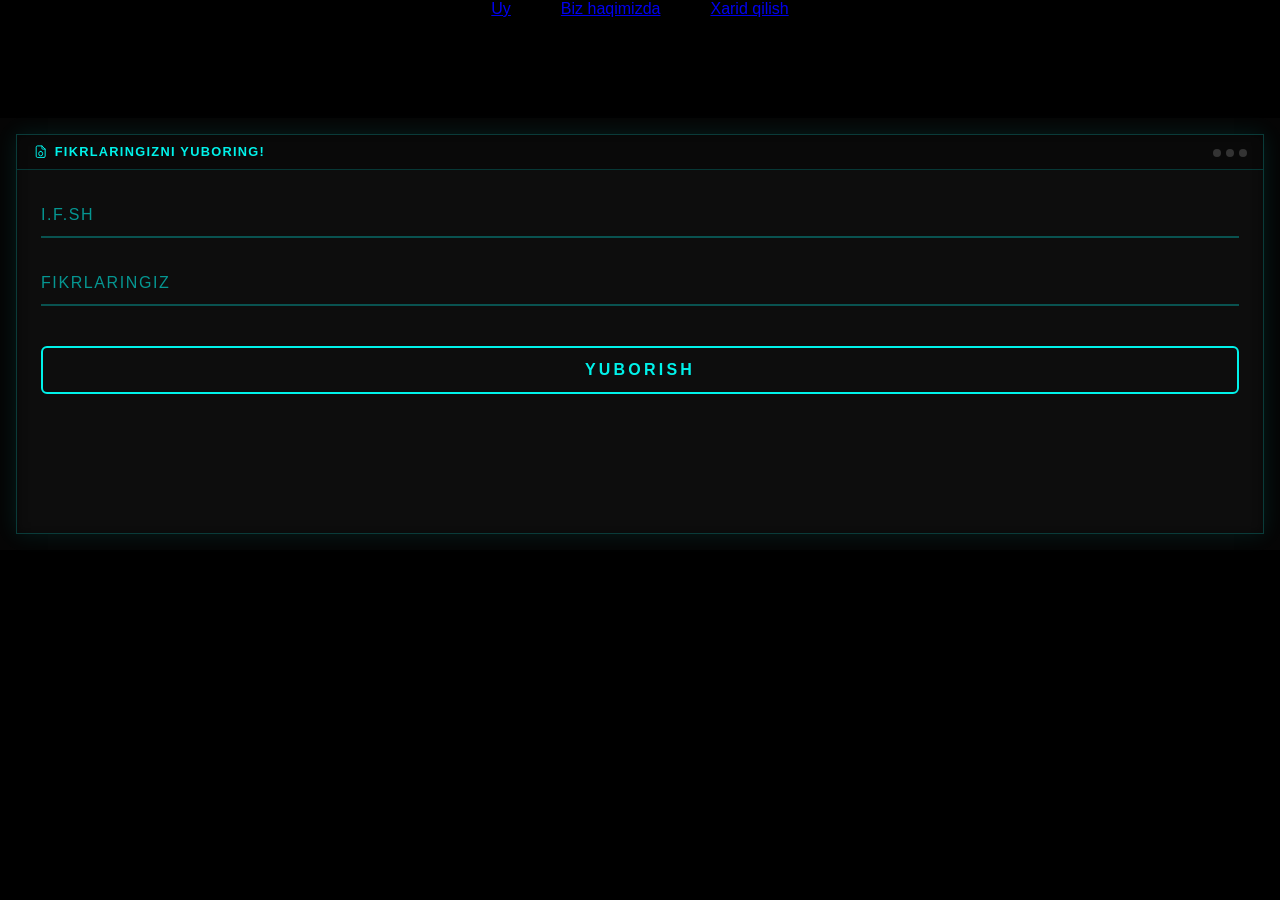
<file: aloqa.html>
<!DOCTYPE html>
<html lang="en">
<head>
    <meta charset="UTF-8">
    <meta name="viewport" content="width=device-width, initial-scale=1.0">
    <title>Document</title>
    <link rel="stylesheet" href="./styl.css">
</head>
<body>

  <div class=" container loading">
  <aside class="container-loader">
  <div style="--s: 0" class="aro"></div>
  <div style="--s: 1" class="aro"></div>
  <div style="--s: 2" class="aro"></div>
  <div style="--s: 3" class="aro"></div>
  <div style="--s: 4" class="aro"></div>
  <div style="--s: 5" class="aro"></div>
  <div style="--s: 6" class="aro"></div>
  <div style="--s: 7" class="aro"></div>
  <div style="--s: 8" class="aro"></div>
  <div style="--s: 9" class="aro"></div>
  <div style="--s: 10" class="aro"></div>
  <div style="--s: 11" class="aro"></div>
  <div style="--s: 12" class="aro"></div>
  <div style="--s: 13" class="aro"></div>
  <div style="--s: 14" class="aro"></div>
</aside>
</div>
    <div class="kilns">
         <ul class="hero-ul">
                <li>
                    <a href="./index.html">Uy</a>
                </li>
                <li>
                    <a href="./biz.html">Biz haqimizda</a>
                </li>
                <li>
                    <a href="./xarid.html">Xarid qilish</a>
                </li>
            </ul>
    </div>
   
   
            <main>
                <section>
                    <div class="container">
                        <div class="qwer">

<div class="glitch-form-wrapper">
  <form class="glitch-card">
    <div class="card-header">
      <div class="card-title">
        <svg
          xmlns="http://www.w3.org/2000/svg"
          width="24"
          height="24"
          viewBox="0 0 24 24"
          stroke-width="1.5"
          stroke="currentColor"
          fill="none"
          stroke-linecap="round"
          stroke-linejoin="round"
        >
          <path stroke="none" d="M0 0h24v24H0z" fill="none"></path>
          <path d="M14 3v4a1 1 0 0 0 1 1h4"></path>
          <path
            d="M17 21h-10a2 2 0 0 1 -2 -2v-14a2 2 0 0 1 2 -2h7l5 5v11a2 2 0 0 1 -2 2z"
          ></path>
          <path
            d="M12 11.5a3 3 0 0 0 -3 2.824v1.176a3 3 0 0 0 6 0v-1.176a3 3 0 0 0 -3 -2.824z"
          ></path>
        </svg>
        <span>Fikrlaringizni yuboring!</span>
      </div>

      <div class="card-dots"><span></span><span></span><span></span></div>
    </div>

    <div class="card-body">
      <div class="form-group">
        <input
          type="text"
          id="username"
          name="username"
          required=""
          placeholder=""
        />
        <label for="username" class="form-label" data-text="I.F.SH"
          >I.F.SH</label
        >
      </div>

      <div class="form-group">
        <input
          type="password"
          id="password"
          name="password"
          required=""
          placeholder=""
        />
        <label for="password" class="form-label" data-text="Fikrlaringiz"
          >Fikrlaringiz</label
        >
      </div>

      <button data-text="Xabarni jo`natish" type="submit" class="submit-btn">
        <span class="btn-text">Yuborish</span>
      </button>
    </div>
  </form>
</div>

                        </div>
                    </div>
                </section>
            </main>

</body>
</html>
</file>
<file: styl.css>
*{
    margin: 0;
    padding: 0;
    box-sizing: border-box;
    font-family: sans-serif;
}

body{
  overflow-x: hidden;
}

.container{
    max-width: 1300px;
    width: 100%;
    margin: 0 auto;
    padding: 0 0px;

}

ul{
  list-style: none;
  display: flex;
  align-items: center;
  justify-content: end;
  gap: 50px;
}

.links{
  display: flex;
  justify-content: space-between;
}

.links h1 {
  color: orange;
  font-size: 50px;
  
}
body{
  background-color: black;
  color: white;
}
.service-cards{
    display: flex;
    justify-content: space-between;
    margin-top: 30px;
}
.hero-ul{
    display: flex;
    justify-content: center;
    gap: 50px;
   list-style: none;
}


#hero{
  background-image: url("https://www.photofunky.net/output/image/c/f/1/6/cf16a1/photofunky.gif");
  background-position: center;
  background-repeat: no-repeat;
  background-size: cover;
}


#hlar h1{
    display: flex;
    justify-content: center;
   margin-top: 10px;
   margin-bottom: 50px;
}

.hlarr{
   text-align: center;
    margin-top: 40px;
    margin-bottom: 50px;
    padding: 20px;
    box-shadow: red 2px 2px 20px;
}
.section-motot{
    position: absolute;
    top: 40%;
}

.section-motot h1{
    font-size: 70px;
}

.title-img{
    display: grid;
    grid-template-columns: repeat(4, 1fr);
    margin-top: 60px;
}

.title-img img{
    display: flex;
    justify-content: space-evenly;
}

/* From Uiverse.io by fanishah */ 
.card {
 width: 12.5rem;
 height: 17rem;

 border-radius: 1rem;
 border: #212121 0.2rem solid;
 transition: all 0.4s ease-in;
 box-shadow: 0.4rem 0.4rem 0.6rem #00000040;
 margin-top: 80px;
}

.card:hover {
 transform: translateY(-1.5rem);
 border: #f2295bf0 0.2em solid;
 border-radius: 2.5rem 0 2.5rem 0;
}

.cards {
 width: 12.5rem;
 height: 17rem;
 
 background-repeat: no-repeat;
 background-size: cover;
 border-radius: 1rem;
 border: #212121 0.2rem solid;
 transition: all 0.4s ease-in;
 box-shadow: 0.4rem 0.4rem 0.6rem #00000040;
}

.cards:hover {
 transform: translateY(-1.5rem);
 border: #f2295bf0 0.2em solid;
 border-radius: 2.5rem 0 2.5rem 0;
}


.cardd-img{
    display: flex;
    justify-content: space-evenly;
    align-items: center;
    margin-top: 20px;
    margin-bottom: 40px;
}

.cardd-hp h1{
    text-align: center;
    font-size: 50px;
}


.button{
    background-color: black;
    color: white;
    width: 170px;
    height: 30px;
}



.moto-xarids{
 
    display: grid;
    grid-template-columns: repeat( 3, 1fr);
    gap: 50px;
}

.moto-xaridd{
   box-shadow: red 2px 2px 20px;
}

.moto-xaridd h2  {
   padding: 10px;
}

.moto-xaridd h3 {
    padding: 10px;
}


.bosh-kiyimlar{
    box-shadow:rgb(11, 151, 215) 2px 2px 20px;
    margin-top: 100px;
}




.shlem-img{
    display: grid;
    grid-template-columns: repeat(3, 1fr);
   gap: 50px;
   margin-top: 100px;
}

.shlem-shadow{
    box-shadow: rgb(11, 151, 215) 2px 2px 20px;
}

.select-himoya-kiyim{
    margin-top: 90px;
    margin-bottom: 50px;
    box-shadow: chocolate 2px 2px 20px;
}

.select-himoya-kiyim h1{
    text-align: center;
    margin-top: 40px;
}

.lekin{
    max-width: 200px;
}



/* From Uiverse.io by SouravBandyopadhyay */ 
.notification {
  display: flex;
  justify-content: center;
  flex-direction: column;
  isolation: isolate;
  position: relative;
  width: 30rem;
  height: 10rem;
  margin-top: 10px;
  margin-bottom: 10px;
  background-color: white;
  color: black;
  border-radius: 1rem;
  overflow: hidden;
  font-family: 'Gill Sans', 'Gill Sans MT', Calibri, 'Trebuchet MS', sans-serif;
  font-size: 16px;
  --gradient: linear-gradient(to bottom, #2eadff, #3d83ff, #7e61ff);
  --color: #32a6ff
}

.notification:before {
  position: absolute;
  content: "";
  inset: 0.0625rem;
  border-radius: 0.9375rem;
 box-shadow: black 2px 20px 20px;
  z-index: 2
}

.notification:after {
  position: absolute;
  content: "";
  width: 0.25rem;
  inset: 0.65rem auto 0.65rem 0.5rem;
  border-radius: 0.125rem;
  background: var(--gradient);
  transition: transform 300ms ease;
  z-index: 4;
}

.notification:hover:after {
  transform: translateX(0.15rem)
}

.notititle {
  color: var(--color);
  padding: 0.65rem 0.25rem 0.4rem 1.25rem;
  font-weight: 500;
  font-size: 1.1rem;
  transition: transform 300ms ease;
  z-index: 5;
}

.notification:hover .notititle {
  transform: translateX(0.15rem)
}

.notibody {
  color: #99999d;
  padding: 0 1.25rem;
  transition: transform 300ms ease;
  z-index: 5;
}

.notification:hover .notibody {
  transform: translateX(0.25rem)
}

.notiglow,
.notiborderglow {
  position: absolute;
  width: 20rem;
  height: 20rem;
  transform: translate(-50%, -50%);
  background: radial-gradient(circle closest-side at center, white, transparent);
  opacity: 0;
  transition: opacity 300ms ease;
}

.notiglow {
  z-index: 3;
}

.notiborderglow {
  z-index: 1;
}

.notification:hover .notiglow {
  opacity: 0.1
}

.notification:hover .notiborderglow {
  opacity: 0.1
}

.note {
  color: var(--color);
  position: fixed;
  top: 80%;
  left: 50%;
  transform: translateX(-50%);
  text-align: center;
  font-size: 0.9rem;
  width: 75%;
}


/* From Uiverse.io by musashi-13 */ 
@keyframes autoRun3d {
  from {
    transform: perspective(800px) rotateY(-360deg);
  }
  to {
    transform: perspective(800px) rotateY(0deg);
  }
}

@keyframes animateBrightness {
  10% {
    filter: brightness(1);
  }
  50% {
    filter: brightness(0.1);
  }
  90% {
    filter: brightness(1);
  }
}


.grid{
    display: flex;
    justify-content: space-evenly;
    margin-top: 50px;
    margin-bottom: 40px;
}


.cardg{
  width: 600px;
  height: 800px;

 border: #212121 0.2rem solid;
 transition: all 0.4s ease-in;
 box-shadow: 0.4rem 0.4rem 0.6rem #00000040;
 margin-top: 80px;
 background-repeat: no-repeat;
 background-size: cover;
 background-position: center;
}
.cardg:hover {
 transform: translateY(-1.5rem);
 border: #f2295bf0 0.2em solid;
 border-radius: 5.5rem 0 5.5rem 0;
}

.cardd h1 {
  text-align: center;
  margin-top: 100px;
  font-size: 50px;
}

.cardd-hp{
  font-size: 20px;
  padding: 0 20px;
}

.cardd-hp h1 {
  text-align: end;
  font-size: 20px;
}

.bosh-kiyimlar h1 {
  text-align: center;
}

.clo{
  text-align: center;
}

.qolqob{
  text-align: center;
  box-shadow: green 2px 2px 20px;
  margin-top: 100px;
  margin-bottom: 100px;
}

.one{
  box-shadow: green 2px 2px 20px;
  margin-top: 20px;
  margin-bottom: 20px;
}

.one-one{
  display: grid;
  grid-template-columns: repeat(3, 1fr);
  gap: 50px;
}

.cardg{
  width: 100%;
  height: 100%;
  background-repeat: no-repeat;
  background-size: cover;
  background-position: center;
}

/* From Uiverse.io by kat_2522 */ 
.loader {
  max-width: fit-content;
  color: black;
  font-size: 50px;
  font-family: Mine;
  position: relative;
  font-style: italic;
  font-weight: 600;
  margin-top: 150px;
  margin-bottom: 150px;
}
.loader span {
  animation: cut 2s infinite;
  transition: 1s cubic-bezier(0.175, 0.885, 0.32, 1.275);
}
.loader:hover {
  color: #fcffdf;
}
.loader::after {
  position: absolute;
  content: "";
  width: 100%;
  height: 6px;
  border-radius: 4px;
  background-color: yellow;
  top: 0px;
  filter: blur(10px);
  animation: scan 2s infinite;
  left: 0;
  z-index: 0;
  transition: 1s cubic-bezier(0.175, 0.885, 0.32, 1.275);
}

.loader::before {
  position: absolute;
  content: "";
  width: 100%;
  height: 5px;
  border-radius: 4px;
  background-color: black;
  top: 0px;
  animation: scan 2s infinite;
  left: 0;
  z-index: 1;
  filter: opacity(0.9);
  transition: 1s cubic-bezier(0.175, 0.885, 0.32, 1.275);
}
@keyframes scan {
  0% {
    top: 0px;
  }
  25% {
    top: 54px;
  }
  50% {
    top: 0px;
  }
  75% {
    top: 54px;
  }
}
@keyframes cut {
  0% {
    clip-path: inset(0 0 0 0);
  }
  25% {
    clip-path: inset(100% 0 0 0);
  }
  50% {
    clip-path: inset(0 0 100% 0);
  }
  75% {
    clip-path: inset(0 0 0 0);
  }
}





/* From Uiverse.io by david-mohseni */ 
.wrapper {
  display: inline-flex;
  list-style: none;
  height: 140px;
  width: 100%;
  padding-top: 40px;
  font-family: "Poppins", sans-serif;
  justify-content: center;
}

.wrapper .icon {
  position: relative;
  background: #fff;
  border-radius: 50%;
  margin: 10px;
  width: 50px;
  height: 50px;
  font-size: 18px;
  display: flex;
  justify-content: center;
  align-items: center;
  flex-direction: column;
  box-shadow: 0 10px 10px rgba(0, 0, 0, 0.1);
  cursor: pointer;
  transition: all 0.2s cubic-bezier(0.68, -0.55, 0.265, 1.55);
}

.wrapper .tooltip {
  position: absolute;
  top: 0;
  font-size: 14px;
  background: #fff;
  color: #fff;
  padding: 5px 8px;
  border-radius: 5px;
  box-shadow: 0 10px 10px rgba(0, 0, 0, 0.1);
  opacity: 0;
  pointer-events: none;
  transition: all 0.3s cubic-bezier(0.68, -0.55, 0.265, 1.55);
}

.wrapper .tooltip::before {
  position: absolute;
  content: "";
  height: 8px;
  width: 8px;
  background: #fff;
  bottom: -3px;
  left: 50%;
  transform: translate(-50%) rotate(45deg);
  transition: all 0.3s cubic-bezier(0.68, -0.55, 0.265, 1.55);
}

.wrapper .icon:hover .tooltip {
  top: -45px;
  opacity: 1;
  visibility: visible;
  pointer-events: auto;
}

.wrapper .icon:hover span,
.wrapper .icon:hover .tooltip {
  text-shadow: 0px -1px 0px rgba(0, 0, 0, 0.1);
}

.wrapper .facebook:hover,
.wrapper .facebook:hover .tooltip,
.wrapper .facebook:hover .tooltip::before {
  background: #1877f2;
  color: #fff;
}

.wrapper .twitter:hover,
.wrapper .twitter:hover .tooltip,
.wrapper .twitter:hover .tooltip::before {
  background: #1da1f2;
  color: #fff;
}

.wrapper .instagram:hover,
.wrapper .instagram:hover .tooltip,
.wrapper .instagram:hover .tooltip::before {
  background: #e4405f;
  color: #fff;
}





.contact-wrapper {
    display: flex;
    align-items: center;
    gap: 40px;
    background: #1e293b;
    margin-top: 100px;
    padding: 40px;
    border-radius: 10px;
    height: 700px;
    color: white;

}

/* Info section */
.contact-info {
    flex: 1;
}

.info-title {
    color: #38bdf8;
    margin-bottom: 10px;
    font-size: 14px;
}

.info-text {
    margin-bottom: 20px;
    line-height: 1.5;
}

/* Form section */
.contact-form {
    flex: 1;
}

.form-title {
    margin-bottom: 20px;
}

/* Inputs */
.form-group {
    margin-bottom: 15px;
}

.form-input {
    width: 100%;
    padding: 12px;
    border: none;
    border-radius: 5px;
    outline: none;
}

/* Button */
.form-button {
    width: 100%;
    padding: 12px;
    background: #38bdf8;
    border: none;
    color: black;
    font-weight: bold;
    border-radius: 5px;
    cursor: pointer;
    transition: 0.3s;
}

.form-button:hover {
    background: #0ea5e9;
}




 
.link {
  padding: 15px 30px;
  font-size: 18px;
  outline: none;
  border: none;
  border-radius: 10px;
  transition: 0.5s;
  background: #1e1e1e;
  cursor: pointer;
  color: greenyellow;
  box-shadow: 0 0 10px #363636, inset 0 0 10px #363636;
}

a:hover {
  animation: a 0.5s 1 linear;
}

@keyframes a {
  0% {
    transform: scale(0.7, 1.3);
  }

  25% {
    transform: scale(1.3, 0.7);
  }

  50% {
    transform: scale(0.7, 1.3);
  }

  75% {
    transform: scale(1.3, 0.7);
  }

  100% {
    transform: scale(1, 1);
  }
}



.box{
    background-image: url(https://media.istockphoto.com/id/597215746/photo/woman-drives-on-a-motorcycle-on-a-morning-highway.jpg?s=612x612&w=0&k=20&c=dmPniV_ZzQ0hBJaH0IYJp1detArWGeYN9QyLVYwO-LU=);
    background-repeat: no-repeat;
    background-size: cover;
    background-position: center;
    height: 700px;
}



.fooz{
  background-color: black;
}

.foozer{
  color: white;
  padding: 0 20px;
}

.text h1 {
  color: black;
}

.text-decoration{
  display: flex;
  align-items: center;
  font-size: 50px;
 height: 600px;
}

.text-decoration img {
  width: 900px;
}
.text-decoration h1 span {
  font-size:90px;
}
/* HEADER */
header {
  display: flex;
  justify-content: space-between;
  padding: 20px 60px;
  align-items: center;
}

.logo {
  color: orange;
  font-size: 24px;
  font-weight: bold;
}

nav a {
  margin-left: 30px;
  text-decoration: none;
  color: white;
  font-size: 14px;
}

/* HERO */
.hero {
  display: flex;
  align-items: center;
  justify-content: space-between;
  padding: 50px 60px;
  min-height: 90vh;
}

/* TEXT */
.text {
  max-width: 500px;
}

.text h4 {
  color: orange;
  margin-bottom: 10px;
}

.text h1 {
  font-size: 60px;
  line-height: 1;
}

.text h1 span {
  color: orange;
}

.text p {
  margin: 20px 0;
  color: #ccc;
  font-size: 14px;
}

/* BUTTONS */
.buttons {
  display: flex;
  gap: 15px;
}

button {
  padding: 12px 20px;
  border: none;
  cursor: pointer;
  font-weight: bold;
}

.orange {
  background: orange;
  color: black;
}

.outline {
  background: transparent;
  border: 2px solid white;
  color: white;
}

/* IMAGE */
.image img {
  width: 500px;
}

/* DECORATIVE SHAPE */
.hero::before {
  content: "";
  position: absolute;
  width: 300px;
  height: 300px;
  background: radial-gradient(circle, rgba(255,165,0,0.3), transparent);
  bottom: 50px;
  left: 40%;
  border-radius: 50%;
}

.left{
  width: 40%;
}

.big-img{
  width: 100%;
}

.about{
  margin-top: 20px;
}

.about h2{
  font-size: 28px;
  margin-bottom: 10px;
}

.about h4{
  color: orange;
  margin-top: 15px;
}

.right-card{
  display: grid;
  grid-template-columns: repeat(3, 1fr);
  gap: 50px;
}

.title{
  font-size: 32px;
  margin-bottom: 20px;
}

.card{
  
  background: #1a1a1a;
  margin-bottom: 20px;
  padding: 15px;
  border-radius: 12px;
  flex-wrap: wrap;
  width: 400px;
  height: 350px;
}

.card h3{
  color: orange;
}
.card img{
  width: 300px;
  margin-right: 20px;
}

.info p{
  font-size: 14px;
  color: #aaa;
}

button{
  margin-top: 10px;
  padding: 8px 15px;
  border: none;
  background: orange;
  border-radius: 6px;
 
}

.hamma{
  display: flex;
  justify-content: center;
  gap: 150px;
  margin-top: 100px;
}

.left{
  width: 40%;
}

.big-img{
  width: 100%;
}

.about-right{
  margin-top: 200px;
}

.about-right h2{
  font-size: 28px;
  margin-bottom: 10px;
}

.about-right h4{
  color: orange;
  margin-top: 15px;
}

.card-two  img{
   width: 300px;
   height: 200px;
}


.cardq{
  
  background: #1a1a1a;
  margin-bottom: 20px;
  padding: 15px;
  border-radius: 12px;
  flex-wrap: wrap;
  width: 400px;
  height: 350px;
}

.cardq h3{
  color: orange;
}
.cardq img{
  width: 300px;
  margin-right: 20px;
}

.info p{
  font-size: 14px;
  color: #aaa;
}

button{
  margin-top: 10px;
  padding: 8px 15px;
  border: none;
  background: orange;
  border-radius: 6px;
 
}

.hamma{
  display: flex;
  justify-content: center;
  gap: 150px;
  margin-top: 100px;
}

.left{
  width: 40%;
}

.big-img{
  width: 100%;
}



.cardq:hover {
 transform: translateY(-1.5rem);
 border: #f2295bf0 0.2em solid;
 border-radius: 2.5rem 0 2.5rem 0;
}

.cardq {
 width: 400px;
 height: 350px;
 background-repeat: no-repeat;
 background-size: cover;
 border-radius: 15px;
 border: #212121 0.2rem solid;
 transition: all 0.4s ease-in;
 box-shadow: 0.4rem 0.4rem 0.6rem #00000040;
}

.cardq:hover {
 transform: translateY(-1.5rem);
 border: #f2295bf0 0.2em solid;
 border-radius: 2.5rem 0 2.5rem 0;
}

.cardq img{
  width: 200px;
  height: 200px;
}
.cardq-kiyim{
  display: grid;
  grid-template-columns: repeat(3, 1fr);
  gap: 50px;
 
}


.cardq-qolqob{
  display: grid;
  grid-template-columns: repeat(3, 1fr);
  gap: 50px;
 
}

.cardq-qolqoblar{
   display: flex;
  justify-content: center;
  gap: 50px;
  margin-top: 100px;
  margin-bottom: 100px;
}

.cardq-qolqoblar img {
   width: 550px;
  height: 700px;
}
.card-qolqoblar{
     display: flex;
     justify-content: center;
    gap: 150px;
    margin-top: 100px;
    margin-bottom: 100px;
}
.card-qolqoblar img {
  width: 550px;
  height: 700px;
}

.boshkiyim h1{
  color: orange;
  margin-top: 40px;
}
.boshkiyim{
  margin-bottom: 40px;
}


.cardd h1 {
  color: orange;
}


.kilns{
  margin-bottom: 100px;
}

/* From Uiverse.io by pharmacist-sabot */ 
/* --- Root Variables for the component --- */
.glitch-form-wrapper {
  --bg-color: #0d0d0d;
  --primary-color: #00f2ea;
  --secondary-color: #a855f7;
  --text-color: #e5e5e5;
  --font-family: "Fira Code", Consolas, "Courier New", Courier, monospace;
  --glitch-anim-duration: 0.5s;
}

.glitch-form-wrapper {
  display: flex;
  justify-content: center;
  align-items: center;
  font-family: var(--font-family);
  background-color: #050505;
}

/* --- Card Structure --- */
.glitch-card {
  background-color: var(--bg-color);
  width: 100%;
  height: 400px;
  border: 1px solid rgba(0, 242, 234, 0.2);
  box-shadow:
    0 0 20px rgba(0, 242, 234, 0.1),
    inset 0 0 10px rgba(0, 0, 0, 0.5);
  overflow: hidden;
  margin: 1rem;
}

.card-header {
  display: flex;
  justify-content: space-between;
  align-items: center;
  background-color: rgba(0, 0, 0, 0.3);
  padding: 0.5em 1em;
  border-bottom: 1px solid rgba(0, 242, 234, 0.2);
}

.card-title {
  color: var(--primary-color);
  font-size: 0.8rem;
  font-weight: 700;
  text-transform: uppercase;
  letter-spacing: 0.1em;
  display: flex;
  align-items: center;
  gap: 0.5em;
}

.card-title svg {
  width: 1.2em;
  height: 1.2em;
  stroke: var(--primary-color);
}

.card-dots span {
  display: inline-block;
  width: 8px;
  height: 8px;
  border-radius: 50%;
  background-color: #333;
  margin-left: 5px;
}

.card-body {
  padding: 1.5rem;
}

/* --- Form Elements --- */
.form-group {
  position: relative;
  margin-bottom: 1.5rem;
}

.form-label {
  position: absolute;
  top: 0.75em;
  left: 0;
  font-size: 1rem;
  color: var(--primary-color);
  opacity: 0.6;
  text-transform: uppercase;
  letter-spacing: 0.1em;
  pointer-events: none;
  transition: all 0.3s ease;
}

.form-group input {
  width: 100%;
  background: transparent;
  border: none;
  border-bottom: 2px solid rgba(0, 242, 234, 0.3);
  padding: 0.75em 0;
  font-size: 1rem;
  color: var(--text-color);
  font-family: inherit;
  outline: none;
  transition: border-color 0.3s ease;
}

.form-group input:focus {
  border-color: var(--primary-color);
}

.form-group input:focus + .form-label,
.form-group input:not(:placeholder-shown) + .form-label {
  top: -1.2em;
  font-size: 0.8rem;
  opacity: 1;
}

.form-group input:focus + .form-label::before,
.form-group input:focus + .form-label::after {
  content: attr(data-text);
  position: absolute;
  top: 0;
  left: 0;
  width: 100%;
  height: 100%;
  background-color: var(--bg-color);
}

.form-group input:focus + .form-label::before {
  color: var(--secondary-color);
  animation: glitch-anim var(--glitch-anim-duration)
    cubic-bezier(0.25, 0.46, 0.45, 0.94) both;
}

.form-group input:focus + .form-label::after {
  color: var(--primary-color);
  animation: glitch-anim var(--glitch-anim-duration)
    cubic-bezier(0.25, 0.46, 0.45, 0.94) reverse both;
}

@keyframes glitch-anim {
  0% {
    transform: translate(0);
    clip-path: inset(0 0 0 0);
  }
  20% {
    transform: translate(-5px, 3px);
    clip-path: inset(50% 0 20% 0);
  }
  40% {
    transform: translate(3px, -2px);
    clip-path: inset(20% 0 60% 0);
  }
  60% {
    transform: translate(-4px, 2px);
    clip-path: inset(80% 0 5% 0);
  }
  80% {
    transform: translate(4px, -3px);
    clip-path: inset(30% 0 45% 0);
  }
  100% {
    transform: translate(0);
    clip-path: inset(0 0 0 0);
  }
}

/* --- Button Styling --- */
.submit-btn {
  width: 100%;
  padding: 0.8em;
  margin-top: 1rem;
  background-color: transparent;
  border: 2px solid var(--primary-color);
  color: var(--primary-color);
  font-family: inherit;
  font-size: 1rem;
  font-weight: 700;
  text-transform: uppercase;
  letter-spacing: 0.2em;
  cursor: pointer;
  position: relative;
  transition: all 0.3s;
  overflow: hidden;
}

.submit-btn:hover,
.submit-btn:focus {
  background-color: var(--primary-color);
  color: var(--bg-color);
  box-shadow: 0 0 25px var(--primary-color);
  outline: none;
}

.submit-btn:active {
  transform: scale(0.97);
}

/* --- Glitch Effect for Button --- */
.submit-btn .btn-text {
  position: relative;
  z-index: 1;
  transition: opacity 0.2s ease;
}

.submit-btn:hover .btn-text {
  opacity: 0;
}

.submit-btn::before,
.submit-btn::after {
  content: attr(data-text);
  position: absolute;
  top: 0;
  left: 0;
  width: 100%;
  height: 100%;
  display: flex;
  align-items: center;
  justify-content: center;
  opacity: 0;
  background-color: var(--primary-color);
  transition: opacity 0.2s ease;
}

.submit-btn:hover::before,
.submit-btn:focus::before {
  opacity: 1;
  color: var(--secondary-color);
  animation: glitch-anim var(--glitch-anim-duration)
    cubic-bezier(0.25, 0.46, 0.45, 0.94) both;
}

.submit-btn:hover::after,
.submit-btn:focus::after {
  opacity: 1;
  color: var(--bg-color);
  animation: glitch-anim var(--glitch-anim-duration)
    cubic-bezier(0.25, 0.46, 0.45, 0.94) reverse both;
}

@media (prefers-reduced-motion: reduce) {
  .form-group input:focus + .form-label::before,
  .form-group input:focus + .form-label::after,
  .submit-btn:hover::before,
  .submit-btn:focus::before,
  .submit-btn:hover::after,
  .submit-btn:focus::after {
    animation: none;
    opacity: 0;
  }

  .submit-btn:hover .btn-text {
    opacity: 1;
  }
}












.loading{
  position: fixed;
  top: 0;
  left: 0;
  width: 100vw;
  height: 100%;
  z-index: 10;
  background-color: black;
  display: flex;
  align-items: center;
  justify-content: center;
  animation: noneAnime 4s linear forwards;
}

@keyframes noneAnime {
  0%{
    opacity: 1;
  }
  100%{
    opacity: 0;
    z-index: -1;
    display: none;
  }
}
/* From Uiverse.io by 20essentials */ 
.container-loader {
  height: 50%;
  width: 100%;
  position: relative;
  transform-style: preserve-3d;
  transform: perspective(500px) rotateX(60deg);
  z-index: 20;
  top: 0;
  left: 0;


  .aro {
    position: absolute;
    inset: calc(var(--s) * 10px);
    box-shadow: inset 0 0 80px #00f;
    clip-path: polygon(50% 0%, 100% 50%, 50% 100%, 0% 50%);
    animation: strim 3s infinite ease-in-out both;
    animation-delay: calc(var(--s) * -0.1s);
  }
}

@keyframes strim {
  0%,
  100% {
    transform: translateZ(-100px) rotate(0deg);
  }
  50% {
    transform: translateZ(100px) rotate(90deg);
  }
}
</file>
